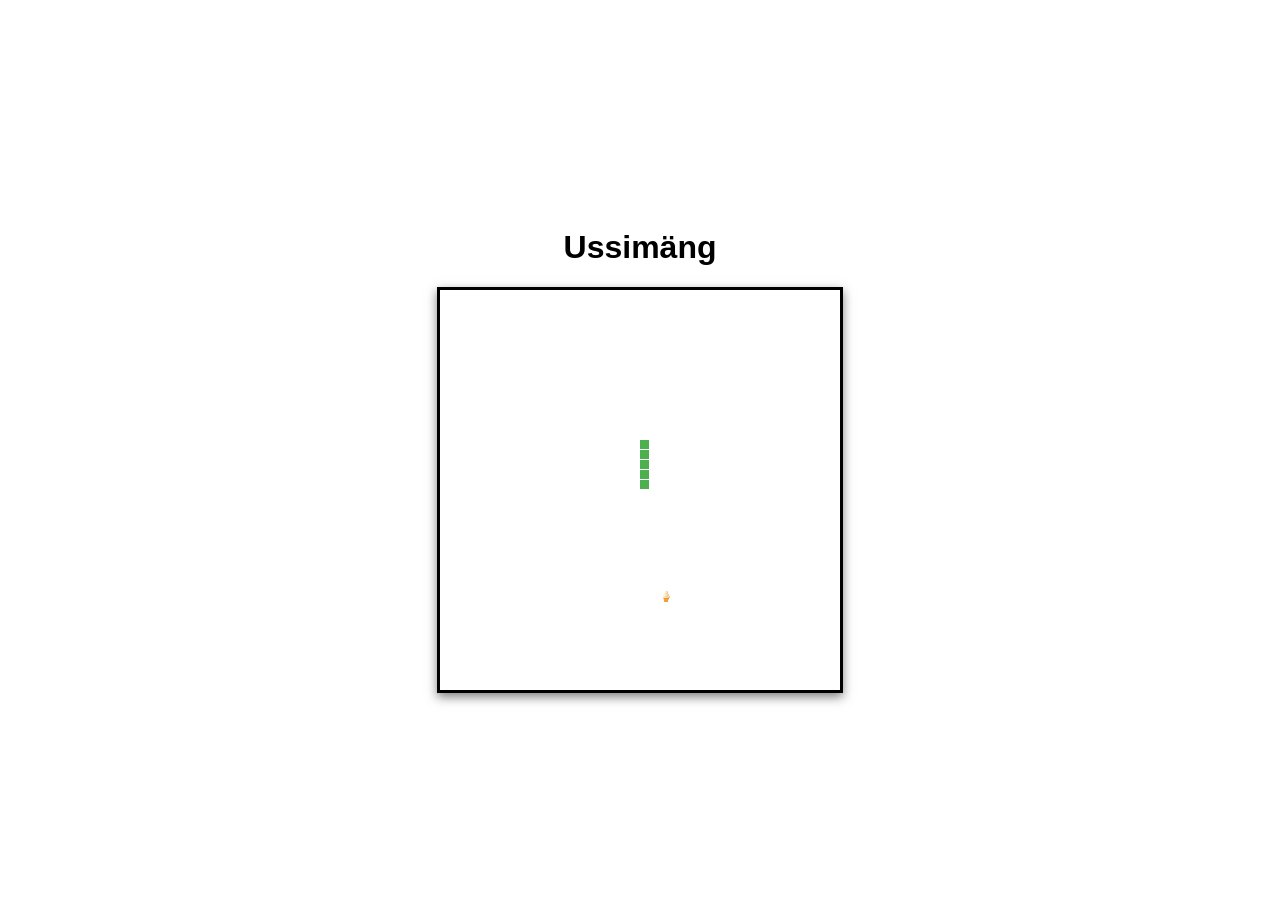
<file: index.html>
<!DOCTYPE html>
<html lang="en">
<head>
    <meta charset="UTF-8">
    <meta name="viewport" content="width=device-width, initial-scale=1.0">
    <link rel="stylesheet" href="style.css">
    <title>Snake</title>
</head>
<body>

    <h1>Ussimäng</h1>

    <canvas id="game-board"></canvas>

    <script src="app.js"></script>
</body>
</html>
</file>
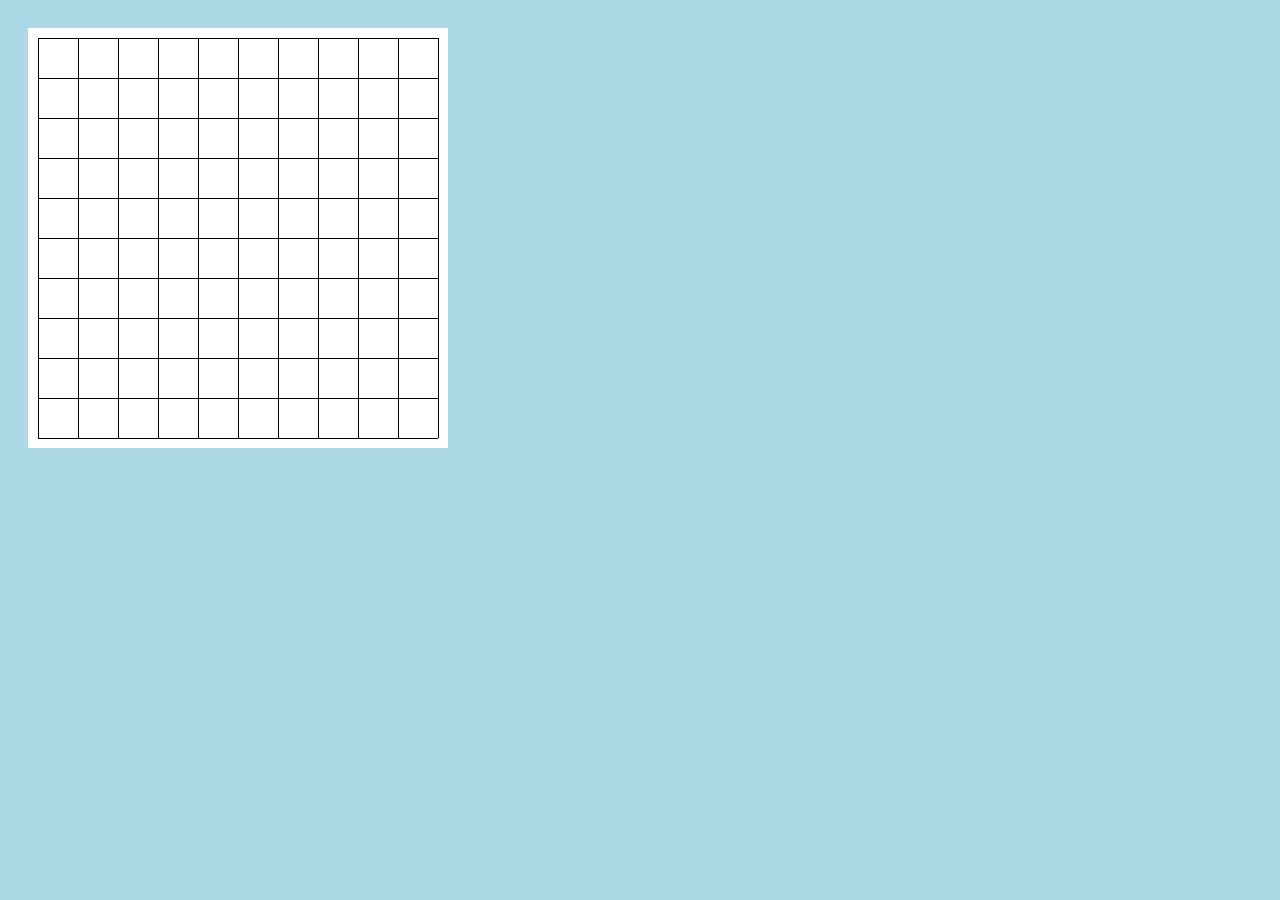
<file: testgrid.html>
<!DOCTYPE html>
<html lang="en">
<head>
    <meta charset="UTF-8">
    <meta name="viewport" content="width=device-width, initial-scale=1.0">
    <link rel="stylesheet" href="testgrid.css">
    <title>Document</title>
</head>
<body>

    <div>
        <canvas id="canvas" width="420px" height="420px"></canvas>
    </div>

    <script src="testgrid.js"></script>
</body>
</html>
</file>
<file: style.css>
body {
  font-family: Arial, sans-serif;
  display: flex;
  flex-direction: column;
  align-items: center;
  justify-content: center;
  min-height: 100vh;
  margin: 0;
}

canvas {
  border: 3px solid black;
  box-shadow: 0 4px 10px rgba(0, 0, 0, 0.5);
}
</file>
<file: testgrid.css>
body {
    background: lightblue;
}
#canvas {
    background: #fff;
    margin: 20px;
}
</file>
